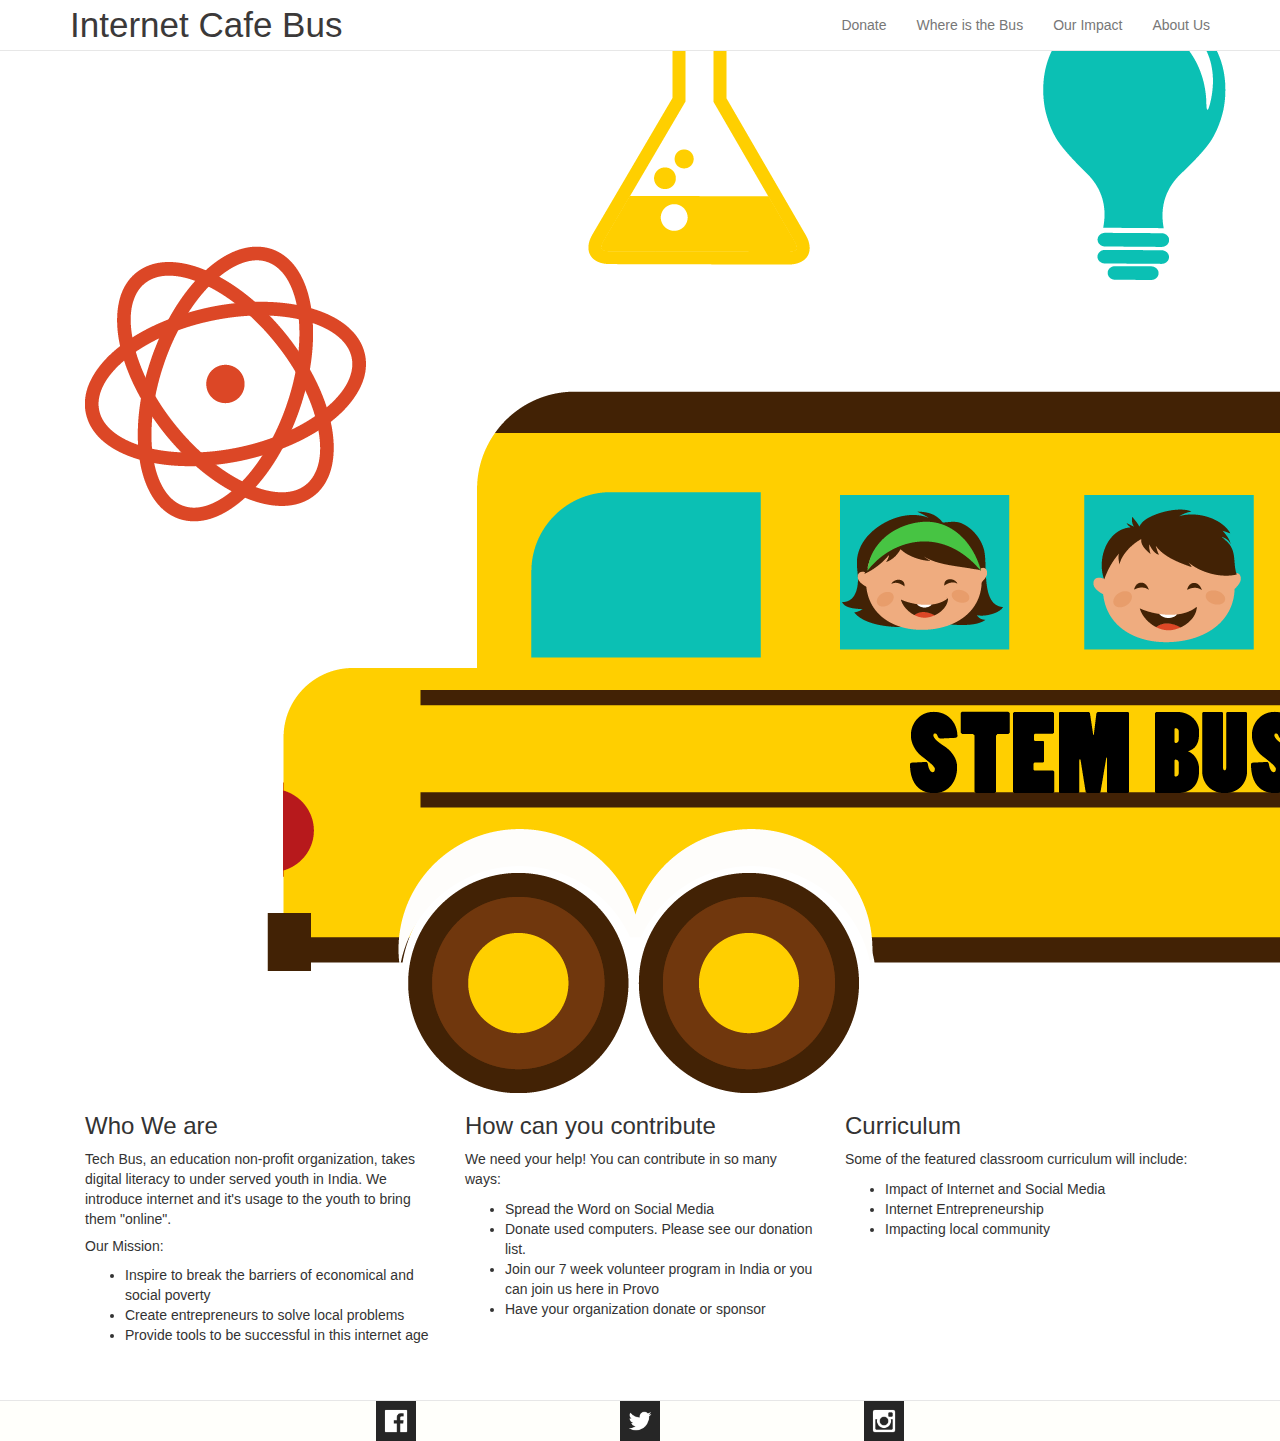
<file: compBus.html>
<!doctype html>
<html><head><title></title>
    <link href="BS_CSS/bootstrap.min.css" rel="stylesheet">
    <link href="compBus.css" rel="stylesheet">
    </head>
<body>


    <div class="navbar navbar-default navbar-fixed-top">
        <div class="container">
        <a href="#" class="navbar-brand"> Internet Cafe Bus</a>
        <ul class="nav navbar-nav navbar-right">
            <li> <a href="donate.html">Donate</a></li>
            <li><a href="#">Where is the Bus</a></li>
            <li><a href="#">Our Impact</a></li>
            <li><a href="#">About Us</a></li>
        </ul>

        </div>
    </div>

    <div class="row">
    <div class="container">
    <div class="col-md-12">
    <img src="STEM-Bus.png">

    </div>
       </div>
        </div>

    <div class="row">
    <div class="container">
         <div class="col-md-4">
    <h3>Who We are</h3>
             <p>Tech Bus, an education non-profit organization, takes digital literacy to under served youth in India. We introduce internet and it's usage to the youth to bring them "online".</p>
             <h5>Our Mission: </h5>
             <ul>
             <li>Inspire to break the barriers of economical and social poverty</li>
            <li>Create entrepreneurs to solve local problems</li>
            <li>Provide tools to be successful in this internet age</li>
             </ul>
    </div>
    <div class="col-md-4">
    <h3>How can you contribute</h3>
    <p>We need your help! You can contribute in so many ways:  </p>
       <ul>
        <li>Spread the Word on Social Media</li>
        <li>Donate used computers. Please see our  donation list.</li>
        <li>Join our 7 week volunteer program in India or you can join us here in Provo</li>
        <li>Have your organization donate or sponsor</li>
      </ul>
    </div>
        <div class="col-md-4">
    <h3>Curriculum</h3>
            <p>Some of the featured classroom curriculum will include: </p>
<ul>
<li>Impact of Internet and Social Media</li>
<li> Internet Entrepreneurship </li>
<li> Impacting local community </li>
    </ul>
    </div>

       </div>
        </div>

  <div class="footer">
  <div class="container social">
   <img  src="SocialMediaIcons/PNG/SquareBlackWhite/Facebook.png" width="40px" height="40px">
      <img src="SocialMediaIcons/PNG/SquareBlackWhite/Twitter.png" width="40px" height="40px">
      <img src="SocialMediaIcons/PNG/SquareBlackWhite/Instagram.png" width="40px" height="40px">
  </div>
      </div>

    </body>
</html>
</file>
<file: compBus.css>
.navbar-default .navbar-brand {
    color: #3b3939;
    font-size: 2.5em;
}
.navbar-default {
    background-color: white;
    border-color: #E7E7E7;
}
.image{
  max-width: 100%;
  max-height: 100%;
  display: block;
  padding-top: 50px;
}
.footer{
    border-top:  solid 1px #E7E7E7;
    margin-top: 45px;
    background-color: rgba(255, 255, 248, 0.5);
}
.social{
  font-size: 2em;
  display: flex;
  flex-direction: row;
  justify-content: space-around;
}
.social>a{
  padding-top: 10px;
  padding-bottom: 10px;
}
</file>
